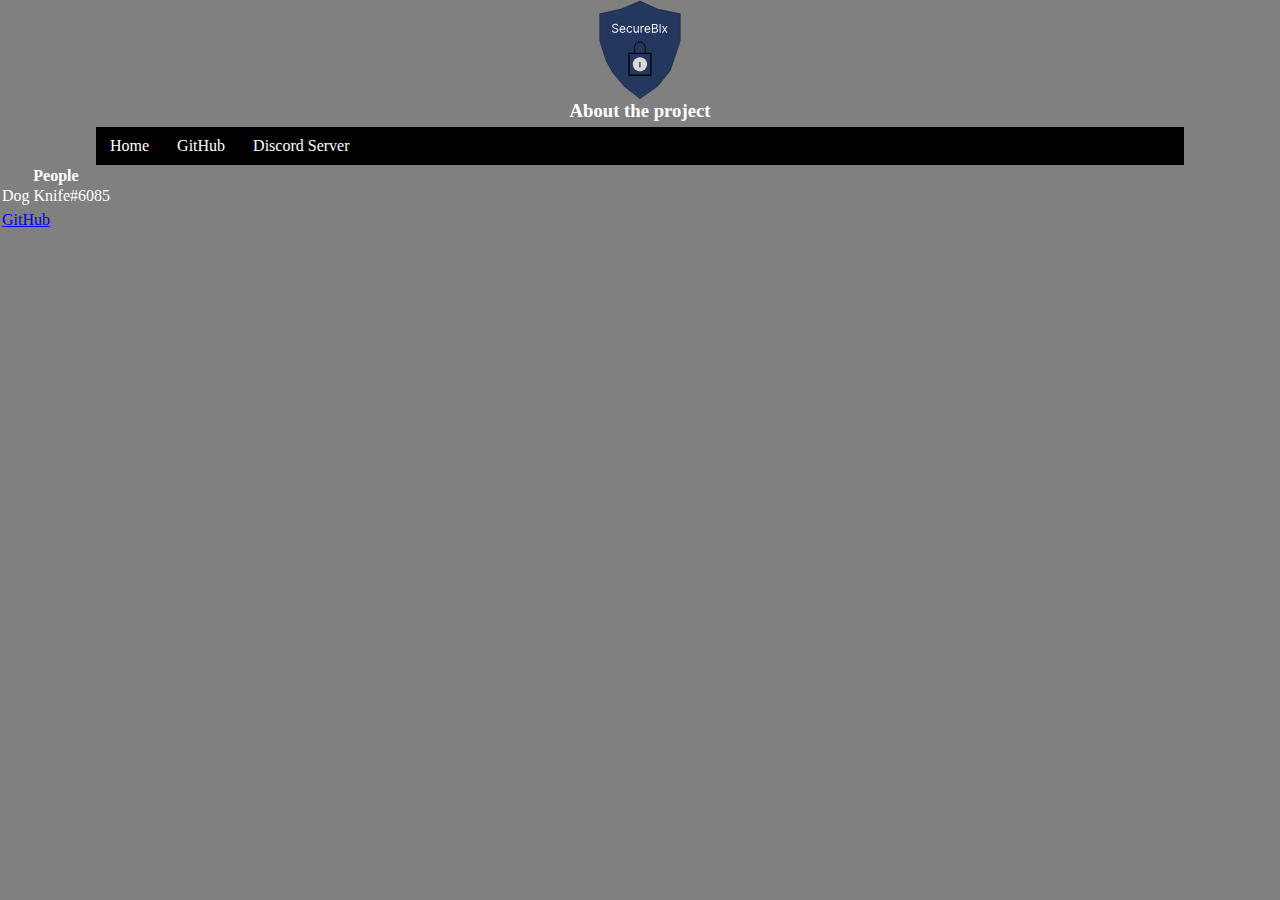
<file: about.html>
<!DOCTYPE html>
<html>
    <head>
        <title>SecureBlx</title>
        <link rel="shortcut icon" href="images/secureblxlogo-si.png"/>
        <link id="main-stylesheet" rel="stylesheet" href="stylesheets/about.css"/>
        <link id="menu-stylesheet" rel="stylesheet" href="stylesheets/menu.css"/>
        <link id="color-scheme" rel="stylesheet" href="stylesheets/darktheme.css"/>
    </head>
    <body>
        <svg style="display:block; margin: auto" width="100" height="100" viewBox="0 0 300 300" fill="none" xmlns="http://www.w3.org/2000/svg">
            <path d="M240.984 212.013L271 122.3V79.3518V41.1759L202.527 26.8599L150 3L92.7829 26.8599L29 41.1759V122.3L48.6977 183.381L68.3953 218.694L103.101 259.733L150 296L202.527 259.733L240.984 212.013Z" fill="#24385F" stroke="black"/>
            <path d="M81.4886 78.3636C81.3352 77.0682 80.7131 76.0625 79.6222 75.3466C78.5313 74.6307 77.1932 74.2727 75.608 74.2727C74.4489 74.2727 73.4347 74.4602 72.5653 74.8352C71.7045 75.2102 71.0313 75.7259 70.5455 76.3821C70.0682 77.0384 69.8295 77.7841 69.8295 78.6193C69.8295 79.3182 69.9957 79.919 70.3281 80.4219C70.669 80.9162 71.1037 81.3295 71.6321 81.6619C72.1605 81.9858 72.7145 82.2543 73.294 82.4673C73.8736 82.6719 74.4062 82.8381 74.892 82.9659L77.5511 83.6818C78.233 83.8608 78.9915 84.108 79.8267 84.4233C80.6705 84.7386 81.4759 85.169 82.2429 85.7145C83.0185 86.2514 83.6577 86.9418 84.1605 87.7855C84.6634 88.6293 84.9148 89.6648 84.9148 90.892C84.9148 92.3068 84.544 93.5852 83.8026 94.7273C83.0696 95.8693 81.9957 96.777 80.581 97.4503C79.1747 98.1236 77.4659 98.4602 75.4545 98.4602C73.5795 98.4602 71.956 98.1577 70.5838 97.5526C69.2202 96.9474 68.1463 96.1037 67.3622 95.0213C66.5866 93.9389 66.1477 92.6818 66.0455 91.25H69.3182C69.4034 92.2386 69.7358 93.0568 70.3153 93.7045C70.9034 94.3437 71.6449 94.821 72.5398 95.1364C73.4432 95.4432 74.4148 95.5966 75.4545 95.5966C76.6648 95.5966 77.7514 95.4006 78.7145 95.0085C79.6776 94.608 80.4403 94.054 81.0028 93.3466C81.5653 92.6307 81.8466 91.7955 81.8466 90.8409C81.8466 89.9716 81.6037 89.2642 81.1179 88.7188C80.6321 88.1733 79.9929 87.7301 79.2003 87.3892C78.4077 87.0483 77.5511 86.75 76.6307 86.4943L73.4091 85.5739C71.3636 84.9858 69.7443 84.1463 68.5511 83.0554C67.358 81.9645 66.7614 80.5369 66.7614 78.7727C66.7614 77.3068 67.1577 76.0284 67.9503 74.9375C68.7514 73.8381 69.8253 72.9858 71.1719 72.3807C72.527 71.767 74.0398 71.4602 75.7102 71.4602C77.3977 71.4602 78.8977 71.7628 80.2102 72.3679C81.5227 72.9645 82.5625 73.7827 83.3295 74.8224C84.1051 75.8622 84.5142 77.0426 84.5568 78.3636H81.4886ZM97.9514 98.4091C96.0593 98.4091 94.4272 97.9915 93.055 97.1562C91.6914 96.3125 90.6388 95.1364 89.8974 93.6278C89.1644 92.1108 88.7979 90.3466 88.7979 88.3352C88.7979 86.3239 89.1644 84.5511 89.8974 83.017C90.6388 81.4744 91.6701 80.2727 92.9911 79.4119C94.3207 78.5426 95.8718 78.108 97.6445 78.108C98.6673 78.108 99.6772 78.2784 100.674 78.6193C101.672 78.9602 102.579 79.5142 103.397 80.2812C104.216 81.0398 104.868 82.0455 105.353 83.2983C105.839 84.5511 106.082 86.0937 106.082 87.9261V89.2045H90.9457V86.5966H103.014C103.014 85.4886 102.792 84.5 102.349 83.6307C101.914 82.7614 101.292 82.0753 100.483 81.5724C99.6815 81.0696 98.7354 80.8182 97.6445 80.8182C96.4428 80.8182 95.4031 81.1165 94.5252 81.7131C93.6559 82.3011 92.9869 83.0682 92.5181 84.0142C92.0494 84.9602 91.815 85.9744 91.815 87.0568V88.7955C91.815 90.2784 92.0707 91.5355 92.582 92.5668C93.1019 93.5895 93.8221 94.3693 94.7425 94.9062C95.663 95.4347 96.7326 95.6989 97.9514 95.6989C98.744 95.6989 99.4599 95.5881 100.099 95.3665C100.747 95.1364 101.305 94.7955 101.774 94.3438C102.243 93.8835 102.605 93.3125 102.86 92.6307L105.775 93.4489C105.468 94.4375 104.953 95.3068 104.228 96.0568C103.504 96.7983 102.609 97.3778 101.544 97.7955C100.478 98.2045 99.2809 98.4091 97.9514 98.4091ZM118.649 98.4091C116.808 98.4091 115.223 97.9744 113.893 97.1051C112.564 96.2358 111.541 95.0384 110.825 93.5128C110.109 91.9872 109.751 90.2443 109.751 88.2841C109.751 86.2898 110.118 84.5298 110.85 83.0043C111.592 81.4702 112.623 80.2727 113.944 79.4119C115.274 78.5426 116.825 78.108 118.598 78.108C119.978 78.108 121.223 78.3636 122.331 78.875C123.439 79.3864 124.346 80.1023 125.054 81.0227C125.761 81.9432 126.2 83.017 126.37 84.2443H123.353C123.123 83.3494 122.612 82.5568 121.819 81.8665C121.035 81.1676 119.978 80.8182 118.649 80.8182C117.473 80.8182 116.441 81.125 115.555 81.7386C114.677 82.3437 113.991 83.2003 113.497 84.3082C113.011 85.4077 112.768 86.6989 112.768 88.1818C112.768 89.6989 113.007 91.0199 113.484 92.1449C113.97 93.2699 114.652 94.1435 115.529 94.7656C116.416 95.3878 117.456 95.6989 118.649 95.6989C119.433 95.6989 120.145 95.5625 120.784 95.2898C121.423 95.017 121.964 94.625 122.407 94.1136C122.85 93.6023 123.166 92.9886 123.353 92.2727H126.37C126.2 93.4318 125.778 94.4759 125.105 95.4048C124.44 96.3253 123.558 97.0582 122.458 97.6037C121.368 98.1406 120.098 98.4091 118.649 98.4091ZM143.156 89.9716V78.3636H146.173V98H143.156V94.6761H142.951C142.491 95.6733 141.775 96.5213 140.804 97.2202C139.832 97.9105 138.605 98.2557 137.122 98.2557C135.895 98.2557 134.804 97.9872 133.849 97.4503C132.895 96.9048 132.145 96.0866 131.599 94.9957C131.054 93.8963 130.781 92.5114 130.781 90.8409V78.3636H133.798V90.6364C133.798 92.0682 134.199 93.2102 135 94.0625C135.809 94.9148 136.841 95.3409 138.093 95.3409C138.843 95.3409 139.606 95.1491 140.382 94.7656C141.166 94.3821 141.822 93.794 142.35 93.0014C142.887 92.2088 143.156 91.1989 143.156 89.9716ZM151.699 98V78.3636H154.614V81.3295H154.818C155.176 80.358 155.824 79.5696 156.761 78.9645C157.699 78.3594 158.756 78.0568 159.932 78.0568C160.153 78.0568 160.43 78.0611 160.763 78.0696C161.095 78.0781 161.347 78.0909 161.517 78.108V81.1761C161.415 81.1506 161.18 81.1122 160.814 81.0611C160.456 81.0014 160.077 80.9716 159.676 80.9716C158.722 80.9716 157.869 81.1719 157.119 81.5724C156.378 81.9645 155.79 82.5099 155.355 83.2088C154.929 83.8991 154.716 84.6875 154.716 85.5739V98H151.699ZM172.729 98.4091C170.837 98.4091 169.205 97.9915 167.832 97.1562C166.469 96.3125 165.416 95.1364 164.675 93.6278C163.942 92.1108 163.575 90.3466 163.575 88.3352C163.575 86.3239 163.942 84.5511 164.675 83.017C165.416 81.4744 166.447 80.2727 167.768 79.4119C169.098 78.5426 170.649 78.108 172.422 78.108C173.445 78.108 174.455 78.2784 175.452 78.6193C176.449 78.9602 177.357 79.5142 178.175 80.2812C178.993 81.0398 179.645 82.0455 180.131 83.2983C180.616 84.5511 180.859 86.0937 180.859 87.9261V89.2045H165.723V86.5966H177.791C177.791 85.4886 177.57 84.5 177.126 83.6307C176.692 82.7614 176.07 82.0753 175.26 81.5724C174.459 81.0696 173.513 80.8182 172.422 80.8182C171.22 80.8182 170.18 81.1165 169.303 81.7131C168.433 82.3011 167.764 83.0682 167.295 84.0142C166.827 84.9602 166.592 85.9744 166.592 87.0568V88.7955C166.592 90.2784 166.848 91.5355 167.359 92.5668C167.879 93.5895 168.599 94.3693 169.52 94.9062C170.44 95.4347 171.51 95.6989 172.729 95.6989C173.521 95.6989 174.237 95.5881 174.876 95.3665C175.524 95.1364 176.082 94.7955 176.551 94.3438C177.02 93.8835 177.382 93.3125 177.638 92.6307L180.553 93.4489C180.246 94.4375 179.73 95.3068 179.006 96.0568C178.281 96.7983 177.386 97.3778 176.321 97.7955C175.256 98.2045 174.058 98.4091 172.729 98.4091ZM185.858 98V71.8182H195.011C196.835 71.8182 198.339 72.1335 199.524 72.7642C200.709 73.3864 201.591 74.2259 202.17 75.2827C202.75 76.331 203.04 77.4943 203.04 78.7727C203.04 79.8977 202.839 80.8267 202.439 81.5597C202.047 82.2926 201.527 82.8722 200.879 83.2983C200.24 83.7244 199.545 84.0398 198.795 84.2443V84.5C199.597 84.5511 200.402 84.8324 201.212 85.3438C202.021 85.8551 202.699 86.5881 203.244 87.5426C203.79 88.4972 204.062 89.6648 204.062 91.0455C204.062 92.358 203.764 93.5384 203.168 94.5866C202.571 95.6349 201.629 96.4659 200.342 97.0795C199.055 97.6932 197.381 98 195.318 98H185.858ZM189.028 95.1875H195.318C197.389 95.1875 198.859 94.7869 199.729 93.9858C200.607 93.1761 201.045 92.196 201.045 91.0455C201.045 90.1591 200.82 89.3409 200.368 88.5909C199.916 87.8324 199.273 87.2273 198.438 86.7756C197.602 86.3153 196.614 86.0852 195.472 86.0852H189.028V95.1875ZM189.028 83.3239H194.909C195.864 83.3239 196.724 83.1364 197.491 82.7614C198.267 82.3864 198.881 81.858 199.332 81.1761C199.793 80.4943 200.023 79.6932 200.023 78.7727C200.023 77.6222 199.622 76.6463 198.821 75.8452C198.02 75.0355 196.75 74.6307 195.011 74.6307H189.028V83.3239ZM211.88 71.8182V98H208.863V71.8182H211.88ZM219.656 78.3636L224.36 86.392L229.065 78.3636H232.542L226.201 88.1818L232.542 98H229.065L224.36 90.3807L219.656 98H216.179L222.417 88.1818L216.179 78.3636H219.656Z" fill="white"/>
            <path d="M165.871 158.129V142.065C165.871 133.192 158.679 126 149.806 126V126C140.934 126 133.742 133.192 133.742 142.065V158.129" stroke="black" stroke-width="3"/>
            <mask id="path-4-inside-1_1_5" fill="white">
            <rect x="115" y="158.129" width="69.6129" height="69.6129" rx="3"/>
            </mask>
            <rect x="115" y="158.129" width="69.6129" height="69.6129" rx="3" stroke="black" stroke-width="8" mask="url(#path-4-inside-1_1_5)"/>
            <circle cx="149.806" cy="192.935" r="21.4194" fill="#D9D9D9"/>
            <path d="M149.806 187.581V201.051" stroke="black" stroke-width="3" stroke-linecap="round"/>
            </svg>
            
        <h3>About the project</h3>
        <nav>
            <ul>
                <li><a href="index.html">Home</a></li>
                <li><a href="https://github.com/SecureBlx">GitHub</a></li>
                <li><a href="https://discord.gg/n4dRdcHCxY">Discord Server</a></li>
            </ul>
        </nav>
        <table>
            <tr>
                <th>People</th>
            </tr>
            <tr>
                <td>Dog Knife#6085<br/>
                    <ul class="link">
                        <li><a href="https://duued.github.io">GitHub</a></li>
                    </ul>
                </td>
            </tr>
        </table>
    </body>
</html>
</file>
<file: stylesheets/about.css>
.link{
    list-style-image: url(../images/link.png);
}

h3{
    text-align: center;
}
</file>
<file: stylesheets/menu.css>
*{
    margin: 0;
    padding: 0;
}

nav{
    background-color: red;
    width: 85%;
    margin: auto;
    margin-top: 5px;
    height: 38px;
}

nav a{
    text-decoration: none;
}

nav ul{
    float: left;
}

nav ul li{
    float: left;
    padding: 10px 14px;
    display: block;
    position: relative;
}

nav ul li a{
    display: block;
}

nav ul li:hover{
    background-color: gray;
}
</file>
<file: stylesheets/darktheme.css>
body{
    background-color: gray;
    color: white
}

nav{
    background-color: black;
}

nav a{
    color: white;
}
</file>
